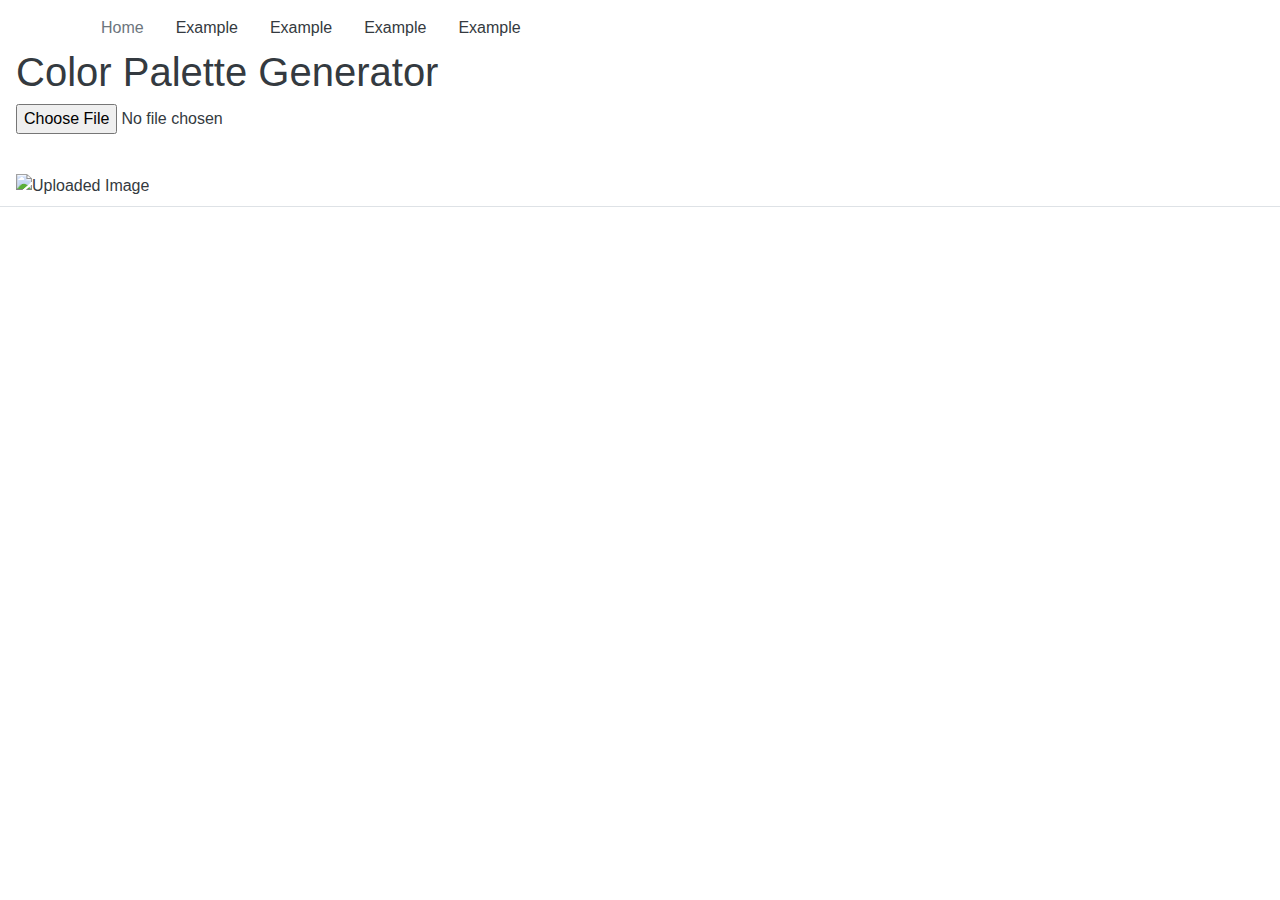
<file: Client/index.html>
<!-- FILEPATH: /g:/My Drive/VSC/Code/FA2023/CPS 4301/Project/index.html -->
<!-- This is an HTML file that contains the layout and structure of a web page for a color palette generator. It includes a header with a navigation bar, a title, and an image upload button. The uploaded image is displayed on the page, and a color palette is generated from the image. The color palette is displayed below the image. The file also includes links to external CSS and JavaScript files. -->
<!DOCTYPE html>
<html lang="en">
<head>
    <title>Pallettee</title>
    <!-- Required meta tags -->
    <meta charset="utf-8">
    <meta name="viewport" content="width=device-width, initial-scale=1, shrink-to-fit=no">

    <!-- CSS -->
    <link rel="stylesheet" href="https://stackpath.bootstrapcdn.com/bootstrap/4.3.1/css/bootstrap.min.css" integrity="sha384-ggOyR0iXCbMQv3Xipma34MD+dH/1fQ784/j6cY/iJTQUOhcWr7x9JvoRxT2MZw1T" crossorigin="anonymous">
    <link rel="stylesheet" href="style.css">
</head>


<body>

    <!-- Header with navigation bar, title, and image upload button -->
    <header>
        <div class="px-3 py-2 text-dark border-bottom">
          <div class="container">
            <div class="d-flex flex-wrap align-items-center justify-content-center justify-content-lg-start">
              
    
              <ul class="nav col-12 col-lg-auto my-2 justify-content-center my-md-0 text-small">
                <li>
                  <a href="#" class="nav-link text-secondary">
                    Home
                  </a>
                </li>
                <li>
                  <a href="#" class="nav-link text-dark">
                    Example
                  </a>
                </li>
                <li>
                  <a href="#" class="nav-link text-dark">
                    Example
                  </a>
                </li>
                <li>
                  <a href="#" class="nav-link text-dark">
                    Example
                  </a>
                </li>
                <li>
                  <a href="#" class="nav-link text-dark">
                    Example
                  </a>
                </li>
              </ul>
            </div>
          </div>
        <div>
            <h1>Color Palette Generator</h1>
            <input type="file" id="imageInput" accept="image/*" onchange="generateColorPalette()">
            <div id="colorPalette"></div>
            <img id="uploadedImage" alt="Uploaded Image">
        
        
        </div>
        
    </header>


<br>
<!-- <input type="color" id="html5colorpicker" value="#FFFFFF" style="width:85%; height:250pt;"> -->

<!-- External JavaScript file -->
<script src="kmeans.js"></script>
<script src="script2.js"></script>

<!-- <script src="../Code/FA2023/CPS 4301/Project/webflow/scriptfiles/pantone.js"></script> -->
<!-- <script src="../Code/FA2023/CPS 4301/Project/webflow/scriptfiles/shadowColor.js"></script> -->
</file>
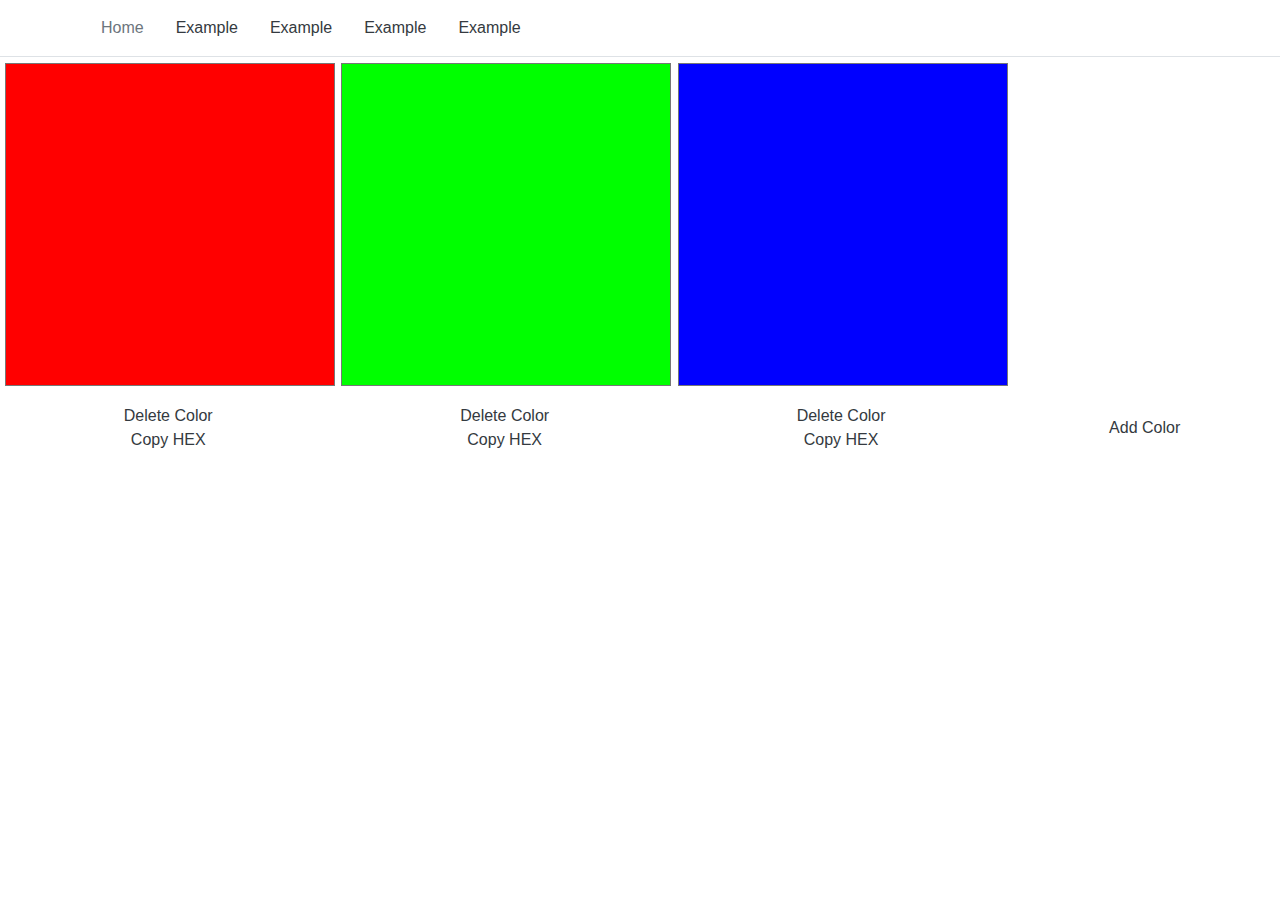
<file: Client/html/index.html>
<!DOCTYPE html>
<html lang="en">
<head>
    <title>Pallettee</title>
    <!-- Required meta tags -->
    <meta charset="utf-8">
    <meta name="viewport" content="width=device-width, initial-scale=1, shrink-to-fit=no">

    <!-- CSS -->
    <link rel="stylesheet" href="https://stackpath.bootstrapcdn.com/bootstrap/4.3.1/css/bootstrap.min.css" integrity="sha384-ggOyR0iXCbMQv3Xipma34MD+dH/1fQ784/j6cY/iJTQUOhcWr7x9JvoRxT2MZw1T" crossorigin="anonymous">
    <link rel="stylesheet" href="../css/index.css">
</head>


<body>

    <header>
        <div class="px-3 py-2 text-dark border-bottom">
          <div class="container">
            <div class="d-flex flex-wrap align-items-center justify-content-center justify-content-lg-start">
              
    
              <ul class="nav col-12 col-lg-auto my-2 justify-content-center my-md-0 text-small">
                <li>
                  <a href="#" class="nav-link text-secondary">
                    Home
                  </a>
                </li>
                <li>
                  <a href="#" class="nav-link text-dark">
                    Example
                  </a>
                </li>
                <li>
                  <a href="#" class="nav-link text-dark">
                    Example
                  </a>
                </li>
                <li>
                  <a href="#" class="nav-link text-dark">
                    Example
                  </a>
                </li>
                <li>
                  <a href="#" class="nav-link text-dark">
                    Example
                  </a>
                </li>
              </ul>
            </div>
          </div>
        </div>
    </header>


<table style="width:100%">
    <tr id = "colorPalette" style='height:250pt'>
    </tr>
    <tr id = "colorActions" style='height:50pt'>
    </tr>
</table>

<br>
<!-- <input type="color" id="html5colorpicker" value="#FFFFFF" style="width:85%; height:250pt;"> -->
  </body>
</html>


<script src="../js/index.js"></script>
</file>
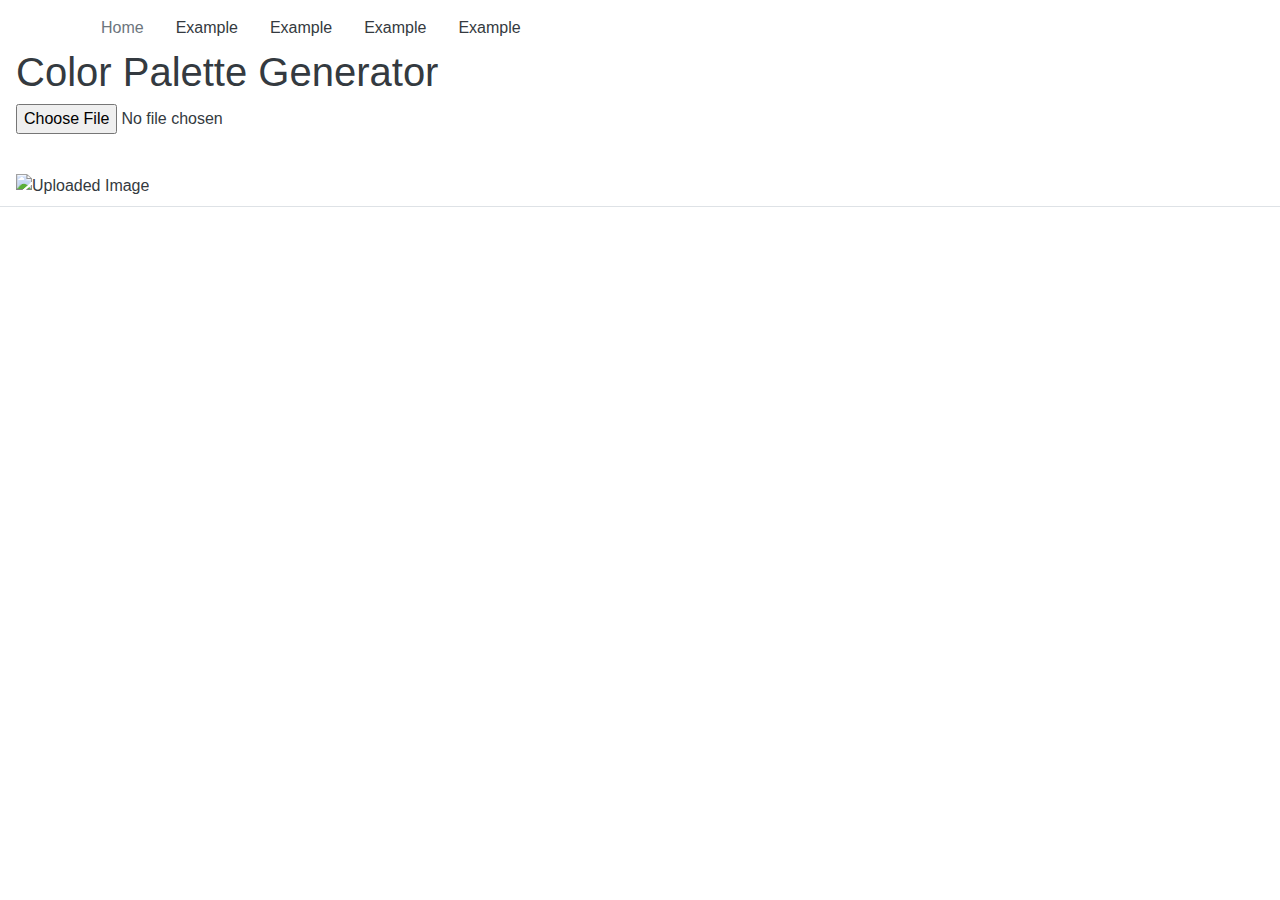
<file: Code/FA2023/CPS 4301/Project/index.html>
<!-- FILEPATH: /g:/My Drive/VSC/Code/FA2023/CPS 4301/Project/index.html -->
<!-- This is an HTML file that contains the layout and structure of a web page for a color palette generator. It includes a header with a navigation bar, a title, and an image upload button. The uploaded image is displayed on the page, and a color palette is generated from the image. The color palette is displayed below the image. The file also includes links to external CSS and JavaScript files. -->
<!DOCTYPE html>
<html lang="en">
<head>
    <title>Pallettee</title>
    <!-- Required meta tags -->
    <meta charset="utf-8">
    <meta name="viewport" content="width=device-width, initial-scale=1, shrink-to-fit=no">

    <!-- CSS -->
    <link rel="stylesheet" href="https://stackpath.bootstrapcdn.com/bootstrap/4.3.1/css/bootstrap.min.css" integrity="sha384-ggOyR0iXCbMQv3Xipma34MD+dH/1fQ784/j6cY/iJTQUOhcWr7x9JvoRxT2MZw1T" crossorigin="anonymous">
    <link rel="stylesheet" href="style.css">
</head>


<body>

    <!-- Header with navigation bar, title, and image upload button -->
    <header>
        <div class="px-3 py-2 text-dark border-bottom">
          <div class="container">
            <div class="d-flex flex-wrap align-items-center justify-content-center justify-content-lg-start">
              
    
              <ul class="nav col-12 col-lg-auto my-2 justify-content-center my-md-0 text-small">
                <li>
                  <a href="#" class="nav-link text-secondary">
                    Home
                  </a>
                </li>
                <li>
                  <a href="#" class="nav-link text-dark">
                    Example
                  </a>
                </li>
                <li>
                  <a href="#" class="nav-link text-dark">
                    Example
                  </a>
                </li>
                <li>
                  <a href="#" class="nav-link text-dark">
                    Example
                  </a>
                </li>
                <li>
                  <a href="#" class="nav-link text-dark">
                    Example
                  </a>
                </li>
              </ul>
            </div>
          </div>
        <div>
            <h1>Color Palette Generator</h1>
            <input type="file" id="imageInput" accept="image/*" onchange="generateColorPalette()">
            <div id="colorPalette"></div>
            <img id="uploadedImage" alt="Uploaded Image">
        
        
        </div>
        
    </header>

<!-- 
    <table style="width:100%">
        <tr id = "colorPalette" style='height:250pt'>
        </tr>
        <tr id = "colorActions" style='height:50pt'>
        </tr>
    </table>
-->

<br>
<!-- <input type="color" id="html5colorpicker" value="#FFFFFF" style="width:85%; height:250pt;"> -->

<!-- External JavaScript file -->
<script src="script.js"></script>
</file>
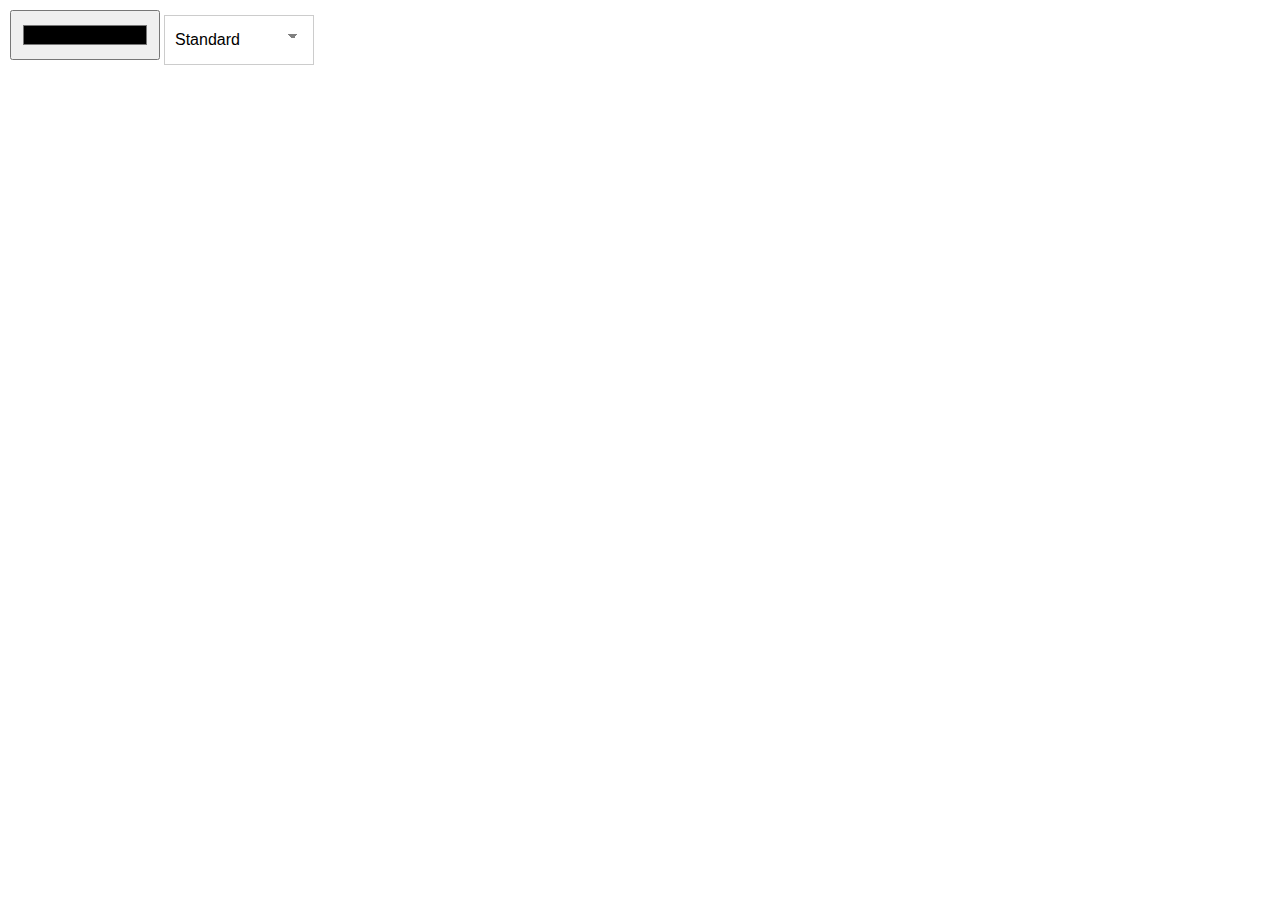
<file: Code/FA2023/CPS 4301/Project/webflow/index2.html>
<!DOCTYPE html>
<html>
    <head>
        <script src="https://aframe.io/releases/1.1.0/aframe.min.js"></script>
        <style>
            .ui {
                position: absolute;
                top: 10px;
                left: 10px;
                z-index: 10;
            }
            .color-picker,
            #materialSelector {
                padding: 10px; /* Increase padding */
                margin-bottom: 10px;
                font-size: 1em; /* Adjust font size as needed */
                width: 150px; 
                height: 50px;/* Set a fixed width or use percentage */
                cursor: pointer;
                display: inline-block; /* Align inline */
            }
            /* Additional styles for select element */
            #materialSelector {
                -webkit-appearance: none; /* Remove default styling */
                -moz-appearance: none; /* Remove default styling */
                appearance: none; /* Remove default styling */
                background-color: white;
                border: 1px solid #ccc; /* Add border */
            }
            /* Add a custom arrow indicator for select */
            #materialSelector {
                background-image: 
                    linear-gradient(45deg, transparent 50%, gray 50%),
                    linear-gradient(135deg, gray 50%, transparent 50%);
                background-position:
                    calc(100% - 20px) calc(1em + 2px), /* Position of the first arrow */
                    calc(100% - 15px) calc(1em + 2px); /* Position of the second arrow */
                background-size:
                    5px 5px, /* Size of the first arrow */
                    5px 5px; /* Size of the second arrow */
                background-repeat: no-repeat;
            }

            /* Style focus state */
            .color-picker:focus,
            #materialSelector:focus {
                outline: none;
                border-color: #4D90FE; /* Change the border color on focus */
            }
        </style>
    </head>
    <body>
        <div class="ui">
            <input type="color" class="color-picker" id="colorPicker" />
            <select id="materialSelector">
                <option value="standard">Standard</option>
                <option value="lambert">Matte</option>
                <option value="flat">Flat</option>
            </select>
        </div>

        <a-scene background="color: #B1B3B3">
            <a-assets>
                <a-asset-item id="objModel" src="./assets/3dmodel.obj"></a-asset-item>
            </a-assets>

            <!-- Updated entity to use .obj file -->
            <a-entity id="model" position="0 1.25 -3" obj-model="obj: #objModel"></a-entity>
        </a-scene>

        <script src="./scriptfiles/changematerial.js"></script>
    </body>
</html>
</file>
<file: Client/style.css>
/* table, th, td {
    border: 1px solid black;
  } */
/* 
div {
  border: 1px solid rgb(255, 0, 0);
} */

input[type="color"]
{
    background: transparent;
    border: none;
}
#colorPalette {
    display: flex;
    flex-wrap: wrap;
    justify-content: center;
    margin-top: 20px;
}

#colorPalette {
    display: flex;
    flex-wrap: wrap;
    justify-content: center;
    margin-top: 20px;
}

.colorBox {
    width: 50px;
    height: 50px;
    margin: 5px;
    border: 1px solid #000;
    display: flex;
    align-items: center;
    justify-content: center;
    font-size: 12px;
}

#uploadedImage {
    max-width: 100%;
    margin-top: 20px;
}

#addColorBtn {
    margin-top: 10px;
    padding: 5px;
    background-color: #007BFF;
    color: #fff;
    border: none;
    cursor: pointer;
}
</file>
<file: Client/css/index.css>
/* table, th, td {
    border: 1px solid black;
  } */
/* 
div {
  border: 1px solid rgb(255, 0, 0);
} */

input[type="color"]
{
    background: transparent;
    border: none;
}
</file>
<file: Code/FA2023/CPS 4301/Project/style.css>
/* table, th, td {
    border: 1px solid black;
  } */
/* 
div {
  border: 1px solid rgb(255, 0, 0);
} */

input[type="color"]
{
    background: transparent;
    border: none;
}
#colorPalette {
    display: flex;
    flex-wrap: wrap;
    justify-content: center;
    margin-top: 20px;
}

#colorPalette {
    display: flex;
    flex-wrap: wrap;
    justify-content: center;
    margin-top: 20px;
}

.colorBox {
    width: 50px;
    height: 50px;
    margin: 5px;
    border: 1px solid #000;
    display: flex;
    align-items: center;
    justify-content: center;
    font-size: 12px;
}

#uploadedImage {
    max-width: 100%;
    margin-top: 20px;
}

#addColorBtn {
    margin-top: 10px;
    padding: 5px;
    background-color: #007BFF;
    color: #fff;
    border: none;
    cursor: pointer;
}
</file>
